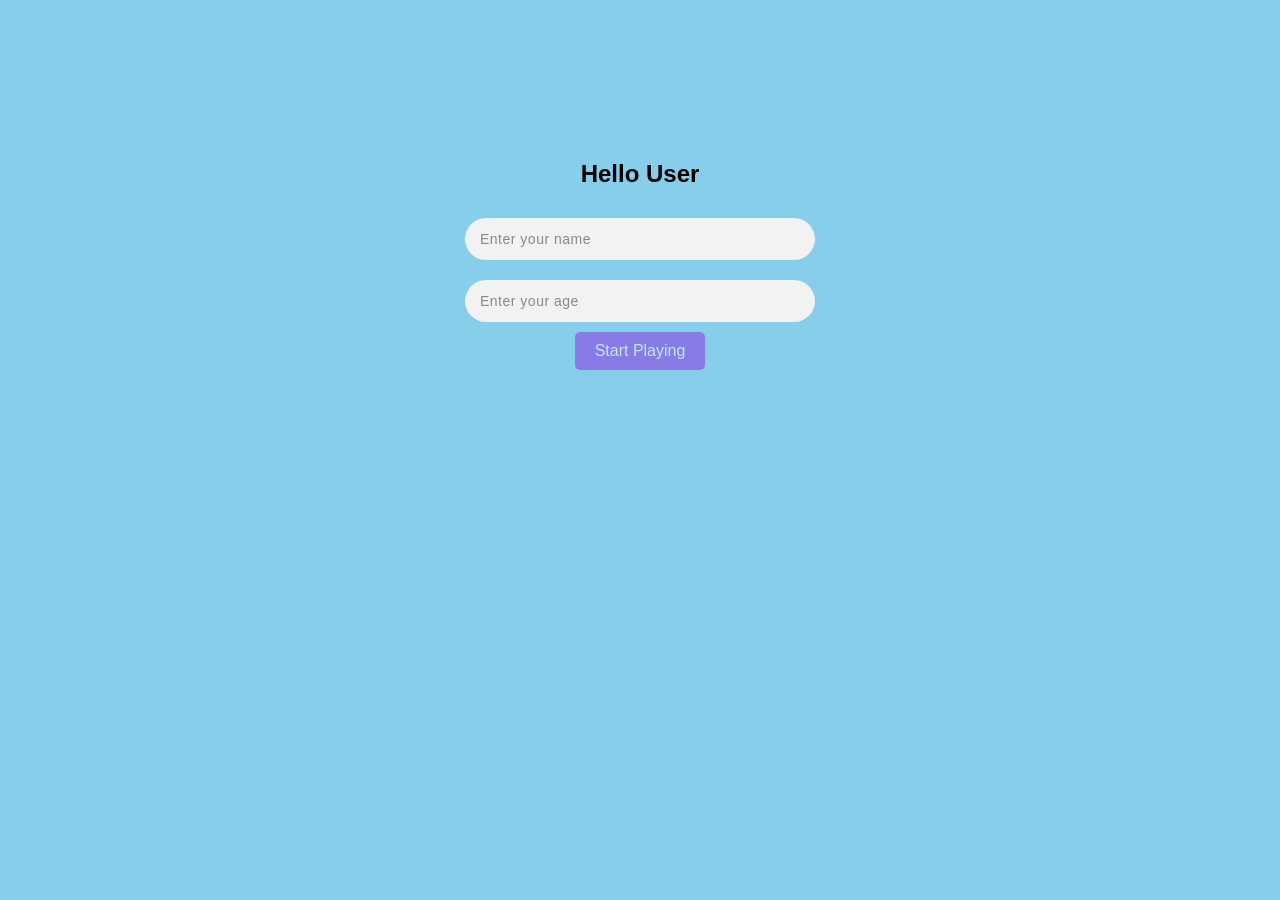
<file: index.html>
<!DOCTYPE html>
<html lang="en">

<head>
    <meta charset="UTF-8">
    <title>Memory Game</title>
    <link rel="stylesheet" href="style.css">
    <script>
        const player = localStorage.getItem("playerName");

        if (!player) {
            window.location.href = "login.html";
        }
        window.addEventListener("beforeunload", () => {
            localStorage.removeItem("playerName");
        });
    </script>
</head>

<body>

    <h1>🧠 Memory Game</h1>

    <div class="top-bar">
        <div>⏱️ Time: <span id="time">0</span></div>
        <div>🔢 Moves: <span id="moves">0</span></div>
    </div>

    <div class="controls">
        <button id="restartBtn">Restart 🔄</button>
    </div>

    <div class="game-board" id="gameBoard"></div>

    <audio id="flipSound" src="1.mp3"></audio>

    <div id="winScreen" class="win-screen hidden">
        <h2 id="winMessage"></h2>
        <p id="finalStats"></p>
        <!-- Play button -->
        <button onclick="restartGame()">🔄 Play Again</button>
    </div>

    <script src="script.js"></script>
</body>

</html>
</file>
<file: style.css>
body {
    font-family: Arial;
    text-align: center;
    background: #87CEEB;
    margin: 0;
}

/* LOGIN */
.main {
    width: 400px;
    margin: 120px auto;
    padding: 20px;
}

.entry input {
    width: 80%;
    padding: 12px 15px;
    margin: 10px;

    border: none;
    outline: none;

    border-radius: 25px;   /* ✅ makes it rounded */
    font-size: 16px;

    background: #f2f2f2;
    transition: 0.3s;
}

/* focus effect */
.entry input:focus {
    background: white;
    box-shadow: 0 0 10px rgba(138, 43, 226, 0.4);
}

/* placeholder styling */
.entry input::placeholder {
    color: #888;
    font-size: 14px;
    letter-spacing: 0.5px;
}

/* BUTTON */
.btn {
    display: inline-block;
    padding: 10px 20px;
    background: blueviolet;
    color: white;
    text-decoration: none;
    border-radius: 5px;
    pointer-events: none;
    opacity: 0.5;

}

.btn.active {
    pointer-events: auto;
    opacity: 1;
}

/* GAME */
.game-board {
    display: grid;
    grid-template-columns: repeat(4, 90px);
    gap: 10px;
    justify-content: center;
    margin-top: 20px;
}

.card {
    width: 90px;
    height: 90px;
    background: #444;
    color: white;
    display: flex;
    justify-content: center;
    align-items: center;
    font-size: 28px;
    cursor: pointer;
    border-radius: 10px;
}

.card.flip {
    background: white;
    color: black;
}

/* MATCHED EFFECT */
.card.matched {
    opacity: 0.3;
    transform: scale(0.95);
    transition: 0.3s;
}

/* WIN SCREEN */
.win-screen {
    position: fixed;
    top: 0;
    left: 0;
    width: 100%;
    height: 100%;
    background: white;
    display: flex;
    flex-direction: column;
    justify-content: center;
    align-items: center;
}

.hidden {
    display: none;
}
</file>
